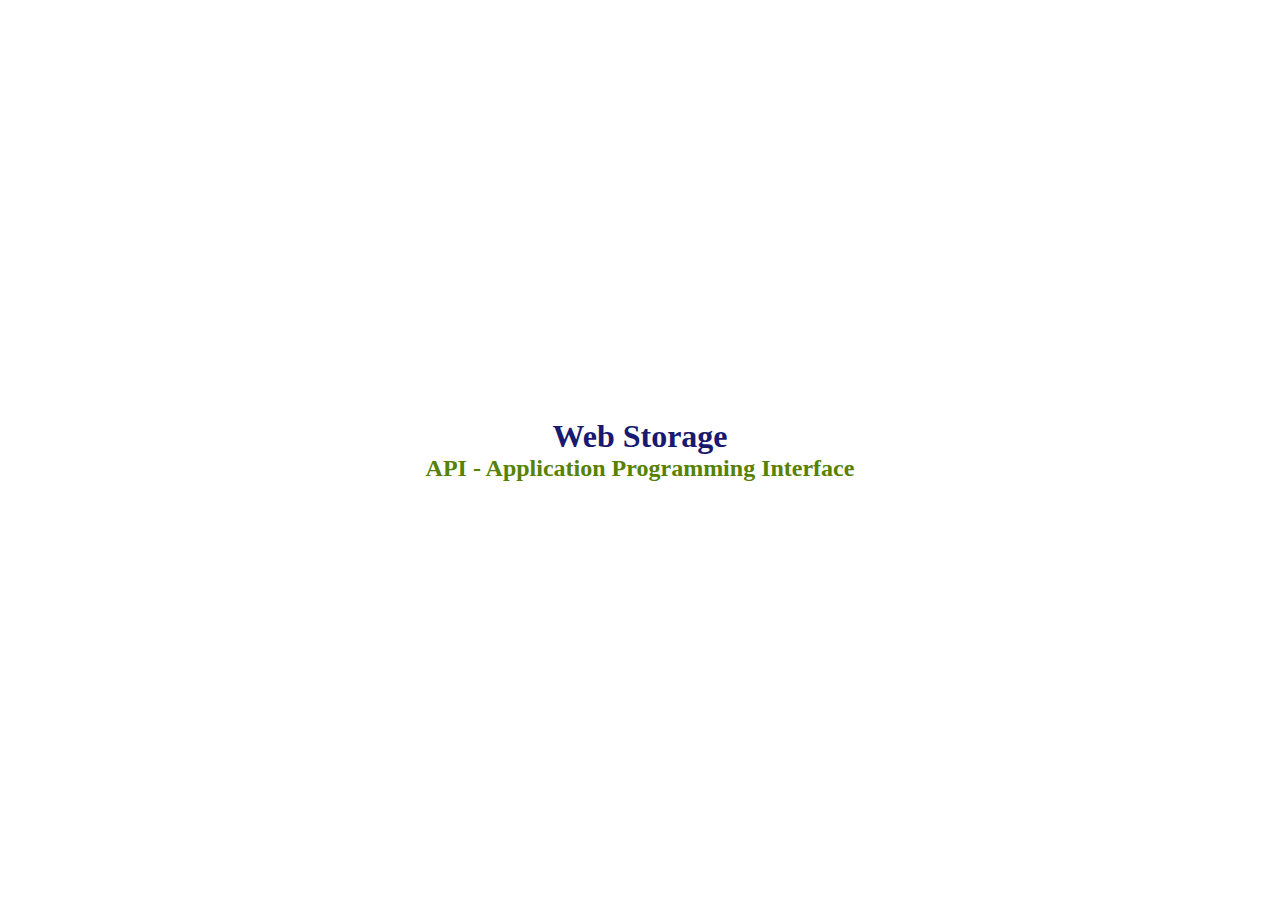
<file: API.html>
<!DOCTYPE html>
<html lang="en">
<head>
    <meta charset="UTF-8">
    <meta name="viewport" content="width=device-width, initial-scale=1.0">
    <title>API - Web Storage</title>
    <style>
        *{
            margin: 0;
            padding: 0;
            box-sizing: border-box;
        }
        body{
            font-family: 'Times New Roman', Times, serif;
            font-size: 1.5rme;
        }
        main{
            width: 100vw;
            height: 100vh;
            display: flex;
            flex-direction: column;
            align-items: center;
            justify-content: center;
            text-align: center;
        }
        h1{
            color: #191970;
        }
        h2{
            color: #568203;
        }

    </style>
    <script defer src="js/API.js"></script>
</head>
<body>
    <main>
        <h1>Web Storage</h1>
        <h2>
            API - Application Programming Interface
        </h2>
    </main>
</body>
</html>
</file>
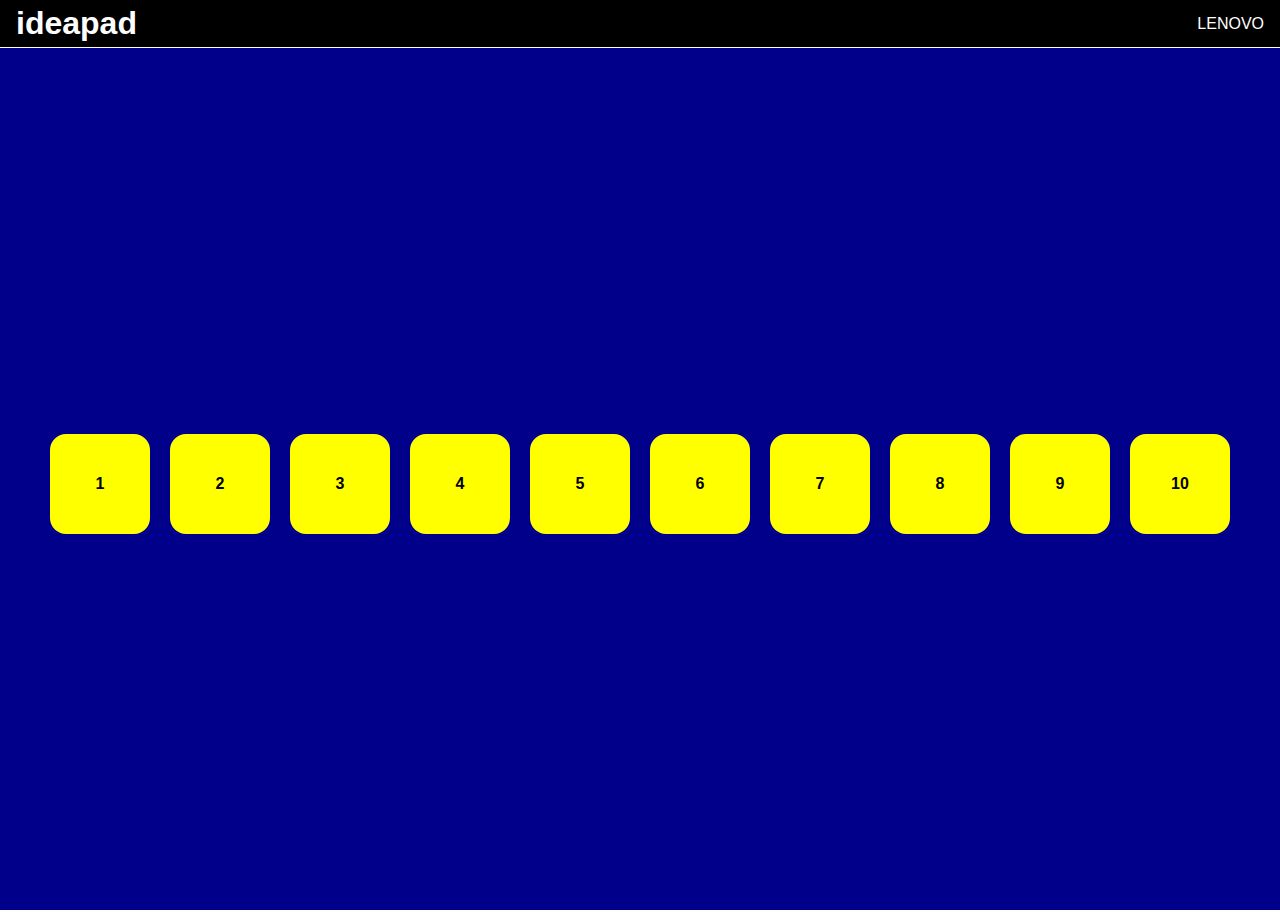
<file: DOM.html>
<!DOCTYPE html>
<html lang="en">
<head>
    <meta charset="UTF-8">
    <meta name="viewport" content="width=device-width, initial-scale=1.0">
    <title>My Page</title>
    <link rel="stylesheet" href="css/style_1.css">
    <script defer src="js/java_1.js"></script>
</head>
<body>
    <main>
        <nav>
            <h1>My Page</h1>
        </nav>
        <section id = "view1" class="view view1">
            <div>1</div>
            <div>2</div>
            <div>3</div>
            <div>4</div>
            <div>5</div>
            <div>6</div>
            <div>7</div>
            <div>8</div>
            <div>9</div>
            <div>10</div>
            <div>11</div>
            <div>12</div>
        </section>
        <section id="view2" class="view view2">
            <h1>My Page 2</h1>
        </section>
    </main>
    
</body>
</html>
</file>
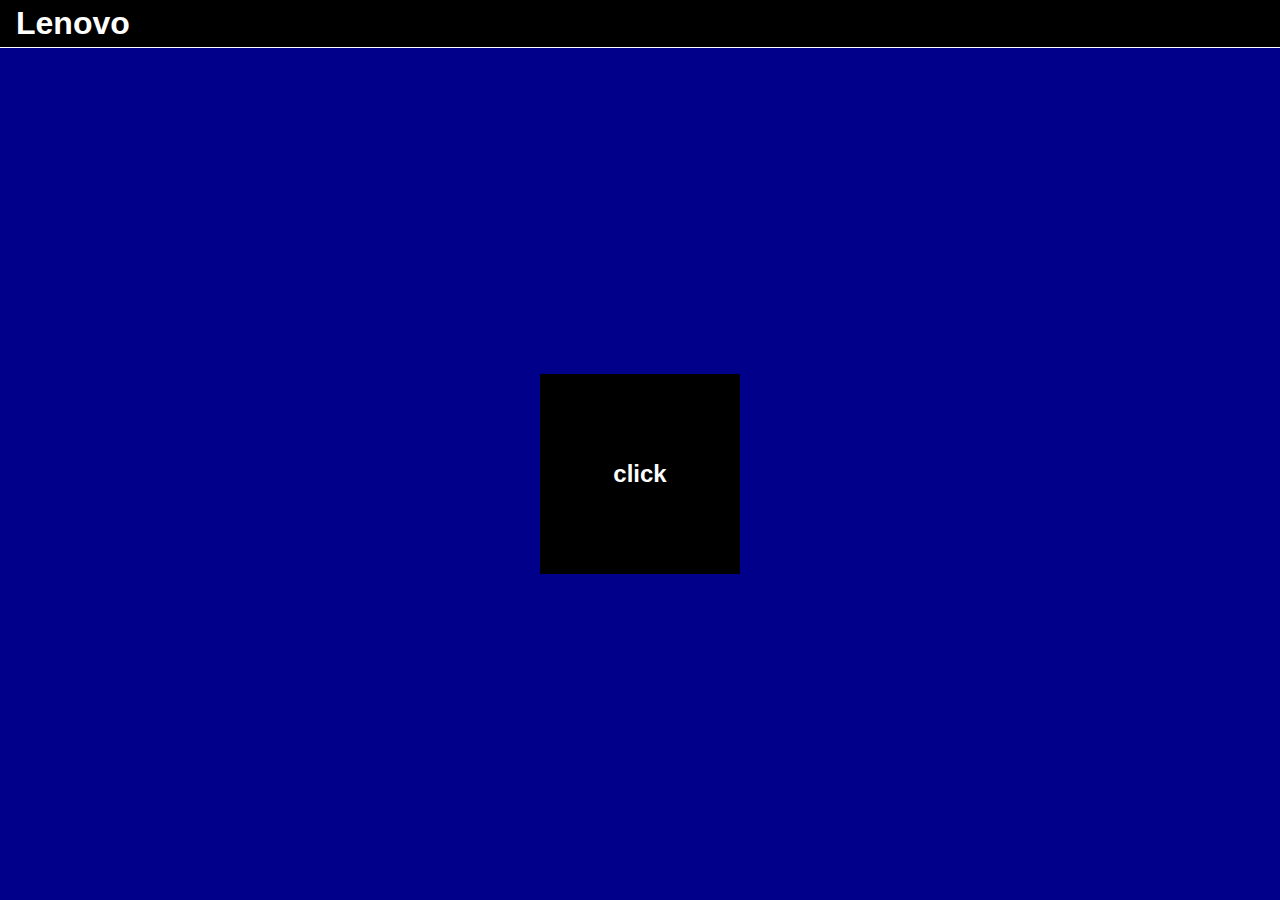
<file: Event.html>
<!DOCTYPE html>
<html lang="en">
<head>
    <meta charset="UTF-8">
    <meta name="viewport" content="width=device-width, initial-scale=1.0">
    <title>Event Listneres</title>
    <link rel="stylesheet" href="css/event.css">
    <script defer src="js/event.js"></script>
</head>
<body>
    <nav>
        <h1>Lenovo</h1>
    </nav>
    <main>
        <section id="view2" class="view2 darkblue">
            <div class="black">
                <h2>click</h2>
            </div>
            
        </section>
    </main>
</body>
</html>
</file>
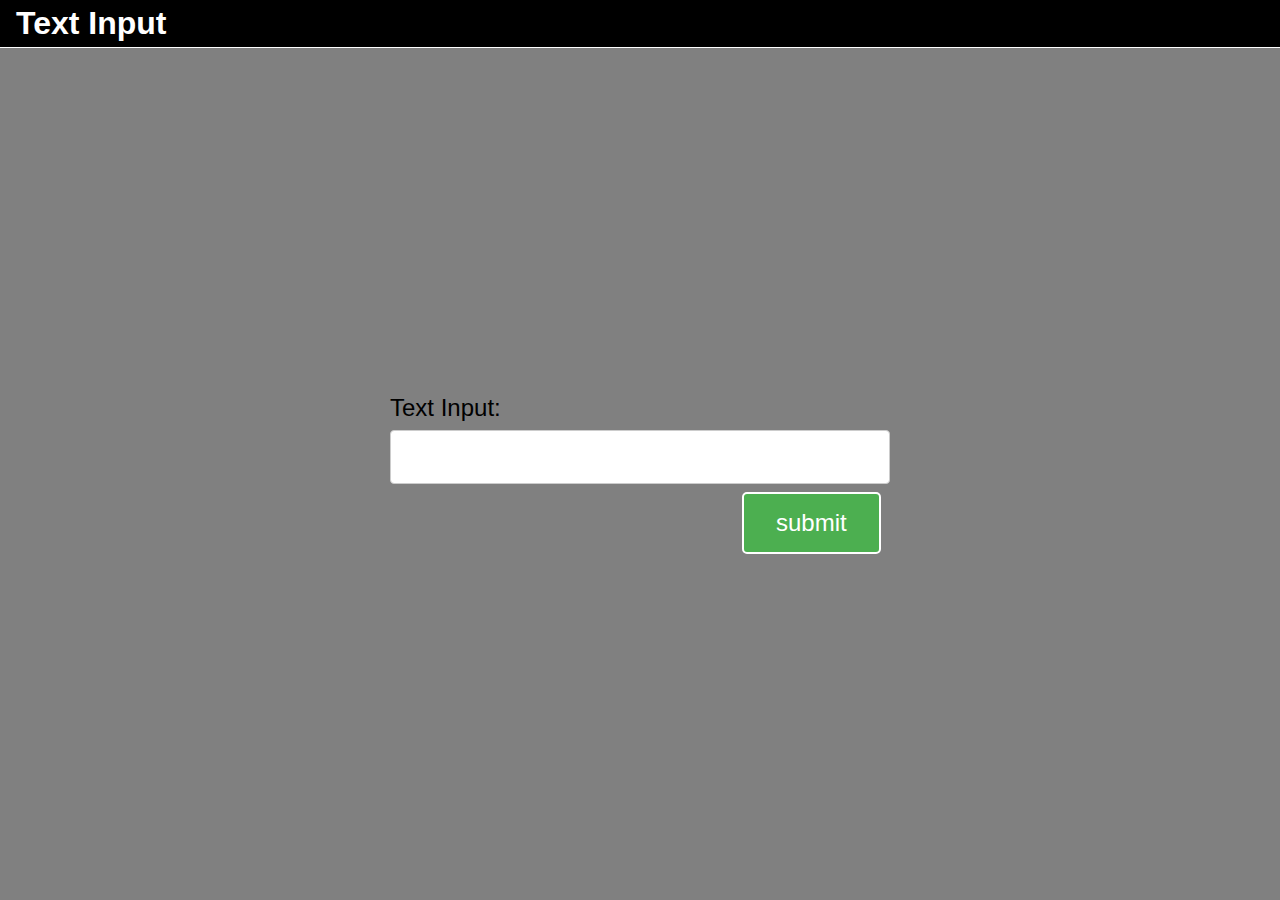
<file: Textinput.html>
<!DOCTYPE html>
<html lang="en">
<head>
    <meta charset="UTF-8">
    <meta name="viewport" content="width=device-width, initial-scale=1.0">
    <title>Text Input</title>
    <link rel="stylesheet" href="css/textinput.css">
    <script defer src="js/textinput.js"></script>
</head>
<body>
    <nav>
        <h1>Text Input</h1>
    </nav>
    <main>
        <section id="view3" class="view3">
            <form id="myForm">
                <label for="myTextInput">Text Input:</label><br>
                <input type="text" id="myTextInput" autocomplete="off"></input><br>
                <button type="submit">submit</button>
            </form>
        </section>
    </main>
</body>
</html>
</file>
<file: css/style_1.css>
* {
    margin: 0;
    padding: 0;
    box-sizing: border-box;
}

html {
    font-family: Arial, Helvetica, sans-serif;
    font-size: 16px;
}

body {
    min-height: 100vh;
}

main {
    display: flex;
    flex-direction: column;
    justify-content: center;
    align-items: center;
}

nav {
    display: flex;
    justify-content: space-between;
    align-items: center;
    padding: 1rem;
    width: 100vw;
    height: 48px;
    position: fixed;
    top: 0;
    border-bottom: 1px solid #fff;
    z-index: 2;
    background-color: #000;
    color: #fff;
}

section {
    display: flex;
    flex-direction: column;
    justify-content: center;
    align-items: center;
    width: 100vw;
    height: 100vh;
    z-index: 1;
    padding-top: 48px;
}

.view1 {
    display: flex;
    flex-direction: row;
    flex-wrap: wrap;
    justify-content: space-evenly;
    background-color: lightgray;
    color: #000;
    
    
}

.view1 > div {
    display: flex;
    flex-direction: column;
    justify-content: center;
    align-items: center;
    width: 100px;
    height: 100px;
    background-color: #000;
    color: #fff;
    margin: 10px;
    
}

.view2 {
    display: flex;
    
    flex-direction: column;
    justify-content: center;
    align-items: center;
    display: none;
    background-color: darkblue;
    color: #fff;
}
</file>
<file: css/event.css>
* {
    margin: 0;
    padding: 0;
    box-sizing: border-box;
}

html {
    font-family: Arial, Helvetica, sans-serif;
    font-size: 16px;
}

body {
    min-height: 100vh;
}

main {
    display: flex;
    flex-direction: column;
    justify-content: center;
    align-items: center;
}

nav {
    display: flex;
    justify-content: space-between;
    align-items: center;
    padding: 1rem;
    width: 100vw;
    height: 48px;
    position: fixed;
    top: 0;
    border-bottom: 1px solid #fff;
    z-index: 2;
    background-color: #000;
    color: #fff;
}
.height100 {
    height: 100px;
}

section {
    display: flex;
    flex-direction: column;
    justify-content: center;
    align-items: center;
    width: 100vw;
    height: 100vh;
    z-index: 1;
    padding-top: 48px;
    
}
.darkblue {
    background-color: darkblue;
}
.purple {
    background-color: purple;
}
.green{
    background-color: green;
}
.black{
    background-color: black;
}
div{
    
    width: 200px;
    height: 200px;
    
    color: white;
    display: flex;
    flex-direction: column;
    justify-content: center;
    align-items: center;
    


}
</file>
<file: css/textinput.css>
* {
    margin: 0;
    padding: 0;
    box-sizing: border-box;
}

html {
    font-family: Arial, Helvetica, sans-serif;
    font-size: 1rem;
}

body {
    min-height: 100vh;
}

main {
    display: flex;
    flex-direction: column;
    justify-content: center;
    align-items: center;
}

nav {
    display: flex;
    justify-content: space-between;
    align-items: center;
    padding: 1rem;
    width: 100vw;
    height: 48px;
    position: fixed;
    top: 0;
    border-bottom: 1px solid #fff;
   
    background-color: #000;
    color: #fff;
}

section {
    display: flex;
    flex-direction: column;
    justify-content: center;
    align-items: center;
    width: 100vw;
    height: 100vh;
    background-color: gray;
    padding-top: 48px;
    
       
}

.view3 form{
    font-size: 1.5rem;

}
.view3 input {
    width: 500px;
    padding: 12px 20px;
    margin: 8px 0;
    display: inline-block;
    border: 1px solid #ccc;
    border-radius: 4px;
    box-sizing: border-box;
    font-size: 1.5rem;
  }

.view3 button {
    background-color: #4CAF50; 
    border: 2px solid white;
    border-radius: 5px;
    color: white;
    padding: 15px 32px;
    text-align: center;
    text-decoration: none;
    display: inline-block;
    font-size: 1.5rem;
    margin-left: 22rem;
  }
</file>
